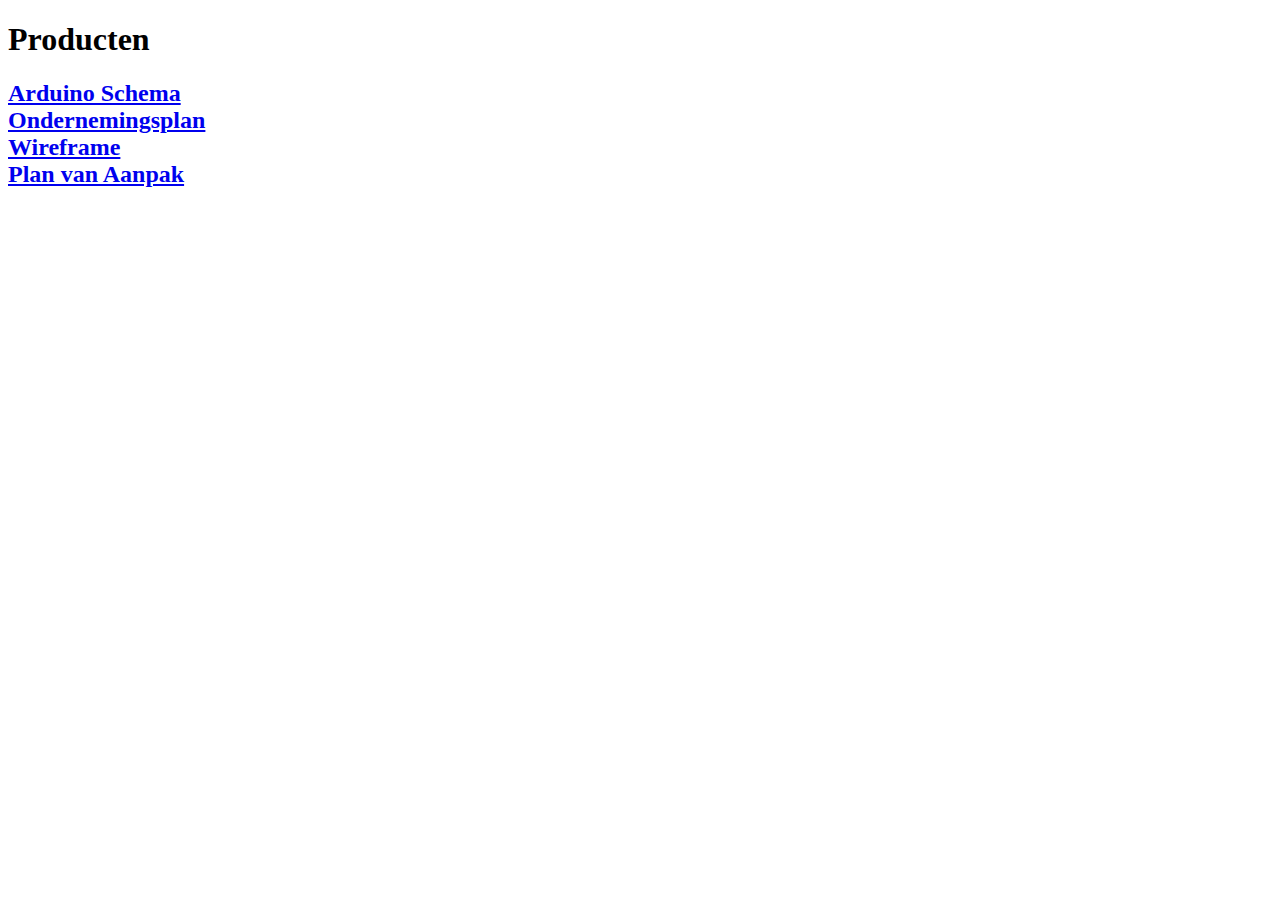
<file: products.html>
﻿<!DOCTYPE html>
<html>
<head>
    <meta charset="utf-8" />
    <title>Producten</title>
</head>
<body>
    <h1>Producten</h1>
    <h2>
        <a href="files/products/Arduino.png">Arduino Schema</a>
        <br />
        <a href="files/products/OndernemingsplanPS.pdf">Ondernemingsplan</a>
        <br />
        <a href="files/products/Wireframe1.0.png">Wireframe</a>
        <br />
        <a href="files/products/PvA.pdf">Plan van Aanpak</a>
    </h2>
</body>
</html>
</file>
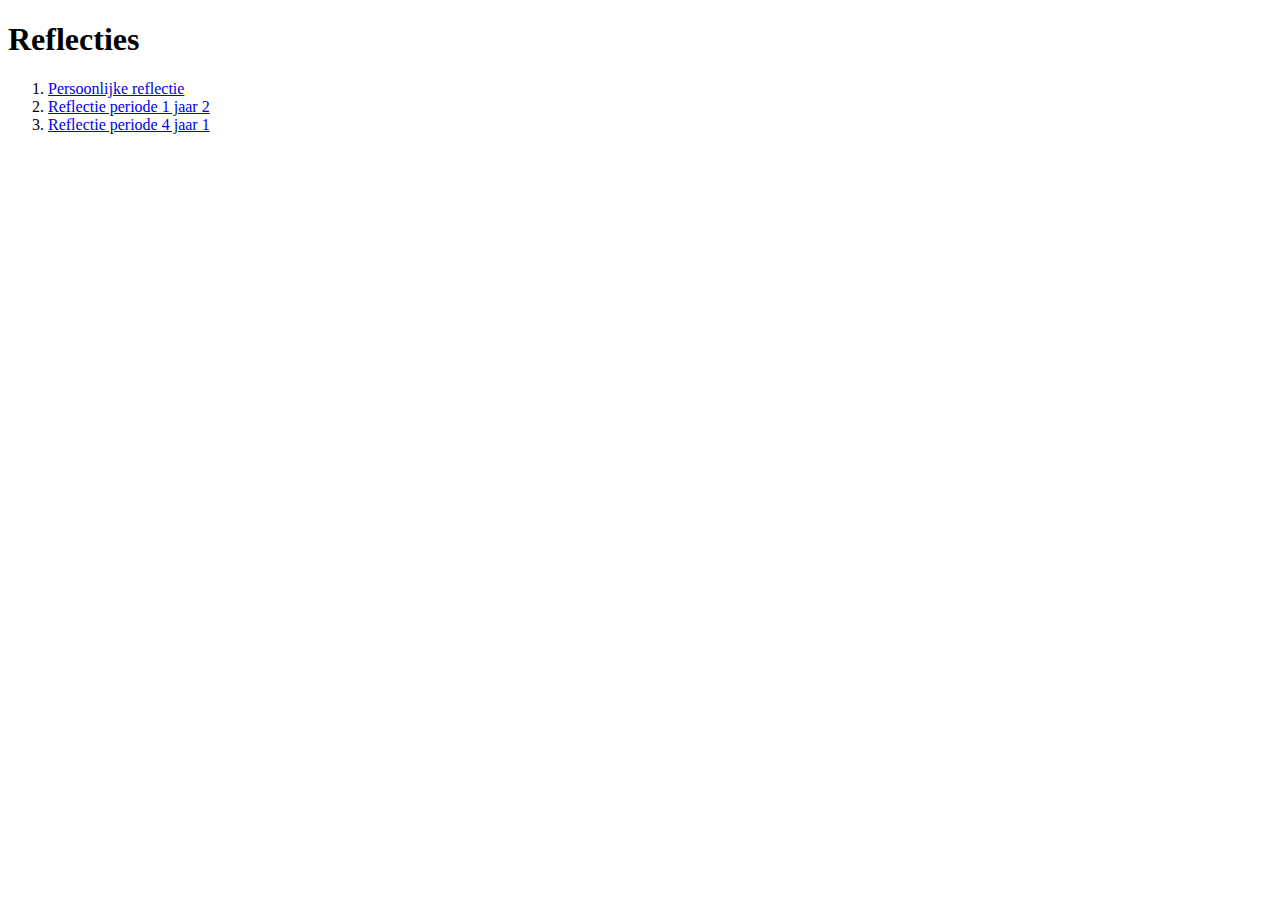
<file: reflecties.html>
﻿<!DOCTYPE html>
<html>
<head>
    <meta charset="utf-8" />
    <title>reflecties</title>
</head>
<body>
    <h1>Reflecties</h1>
    <ol>
        <li>
            <a href="files/Ppo_Johannes.pdf">Persoonlijke reflectie</a>
        </li>
        <li>
            <a href="files/Reflectie_3dGame.pdf">Reflectie periode 1 jaar 2</a>
        </li>
        <li>
            <a href="files/Reflectie_j1.4.pdf">Reflectie periode 4 jaar 1</a>
        </li>
    </ol>
</body>
</html>
</file>
